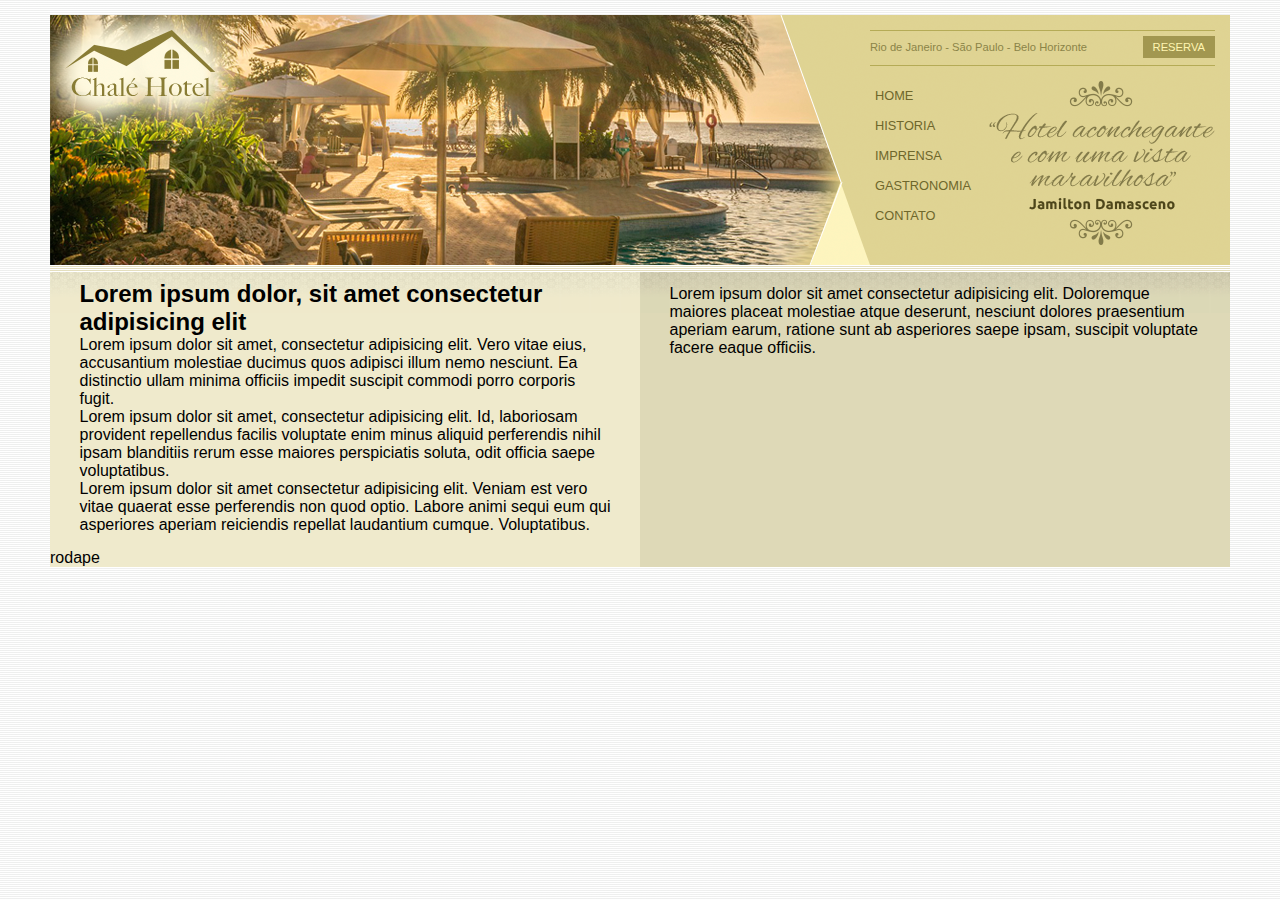
<file: chale hotel/chalehotel.html>
<!DOCTYPE html>
<html lang="en">
<head>
    <meta charset="UTF-8">
    <meta name="viewport" content="width=device-width, initial-scale=1.0">
    <link rel="stylesheet" href="style.css">
    <title>Chalé Hotel</title>
</head>
<body>
    <div id="container">
        <div id="topo">
            <div id=area-logo>
                <h1 class="logo">
                    <a href="#">Chalé hotal</a>
                </h1>
            </div>
            <div id="area-menu">
                <div id="conteudo-menu">
                    <div id="menu-locais">
                        <span class="locais">
                            Rio de Janeiro - São Paulo - Belo Horizonte
                        </span>
                        <a class="reserva" href="">Reserva</a>
                        <div style="clear: both;"></div>
                    </div>
                    <div id="menu">
                        <ul id="navegaçao">
                            <li><a href="">Home</a></li>
                            <li><a href="">Historia</a></li>
                            <li><a href="">Imprensa</a></li>
                            <li><a href="">Gastronomia</a></li>
                            <li><a href="">Contato</a></li>
                        </ul>
                        <img class="depoimento" src="imagens/depoimento.png" alt="">
                    </div>
                </div>
            </div>
        </div>
        <div id="area-principal">
            <div class="conteudo">
                <h2>Lorem ipsum dolor, sit amet consectetur adipisicing elit</h2>
                <p>Lorem ipsum dolor sit amet, consectetur adipisicing elit. Vero vitae eius, accusantium molestiae ducimus quos adipisci illum nemo nesciunt. Ea distinctio ullam minima officiis impedit suscipit commodi porro corporis fugit.</p>
                <p>Lorem ipsum dolor sit amet, consectetur adipisicing elit. Id, laboriosam provident repellendus facilis voluptate enim minus aliquid perferendis nihil ipsam blanditiis rerum esse maiores perspiciatis soluta, odit officia saepe voluptatibus.</p>
                <p>Lorem ipsum dolor sit amet consectetur adipisicing elit. Veniam est vero vitae quaerat esse perferendis non quod optio. Labore animi sequi eum qui asperiores aperiam reiciendis repellat laudantium cumque. Voluptatibus.</p>
            </div>
        </div>
        <div id="area-lateral">
            <div class="conteudo">
                <p>Lorem ipsum dolor sit amet consectetur adipisicing elit. Doloremque maiores placeat molestiae atque deserunt, nesciunt dolores praesentium aperiam earum, ratione sunt ab asperiores saepe ipsam, suscipit voluptate facere eaque officiis.</p>
            </div>
        </div>
        <div id="rodape">
            rodape
        </div>
    </div>
</body>
</html>
</file>
<file: chale hotel/style.css>
* {
    margin: 0;
    padding: 0;
}
body{
    font-family: Arial, Helvetica, sans-serif;
    background: #fff url(imagens/bg.png);
    margin: 15px;
}
#container {
    background: #ede9cc url(imagens/bg-container.png) top center repeat-y;
    margin: 0 auto;
    min-width: 740px;
    max-width: 1180px;
}
#topo {
    position: relative;
    background: #dbcd87;
    height: 15.4em;
    min-height: 250px;
}
#area-logo{
    position: absolute;
    background: url(imagens/topo-imagem-principal2.png) no-repeat;
    width: 100%;
    height: 250px;
    top: 0;
    left: 0;
    z-index: 1;
}
.logo a{
    position: absolute;
    top: 15px;
    left: 15px;
    z-index: 3;
    background: url(imagens/logo.png) no-repeat;
    width: 151px;
    height: 66px;
    text-indent: -9000px;
}
#area-menu{
    position: absolute;
    top: 0;
    right: 0;
    background: url(imagens/topo-imagem-lateral.png) no-repeat;
    width: 450px;
    height: 250px;
    z-index: 2;
}
#conteudo-menu {
    margin-left: 90px;
    margin-right: 15px;
    padding-top: 15px;
}
#menu-locais {
    border-bottom: 1px solid #b5ab56;
    border-top: 1px solid #b5ab56;
    padding-top: 5px;
    padding-bottom: 5px;
    font-size: 0.7em;
    color: #8b8448;
}
#menu-locais .locais {
    float: left;
    line-height: 2.1em;
}
a {
    text-decoration: none;
}
a.reserva {
    text-transform: uppercase;
    background: #a29750;
    color: #fff5b0;
    padding: 5px 10px;
    float: right;

}
/*
Barra vertical
*/
#menu {
    margin-top: 15px;
}
ul{
    list-style: none;
}
ul#navegaçao{
    float: left;
}
ul#navegaçao a {
    text-transform: uppercase;
    font-size: 0.8em;
    padding: 5px;
    color: #6e672c;
    line-height: 30px;
}
ul#navegaçao a:hover {
    background: #fdf6be;
}
.depoimento {
    width: 226px;
    height: 164px;
    float: right;
}
#area-principal {
padding: 15px 0;
float: left;
width: 50%;
background: url(imagens/bg-area-principal.png) top left repeat-x;
}
#area-lateral {
    padding: 20px 0;
float: right;
width: 50%;
background: url(imagens/bg-area-lateral.png) top left repeat-x;
}
.conteudo {
    margin: 0 auto;
    width: 90%;
}
#rodape {
    clear: both;
}
</file>
